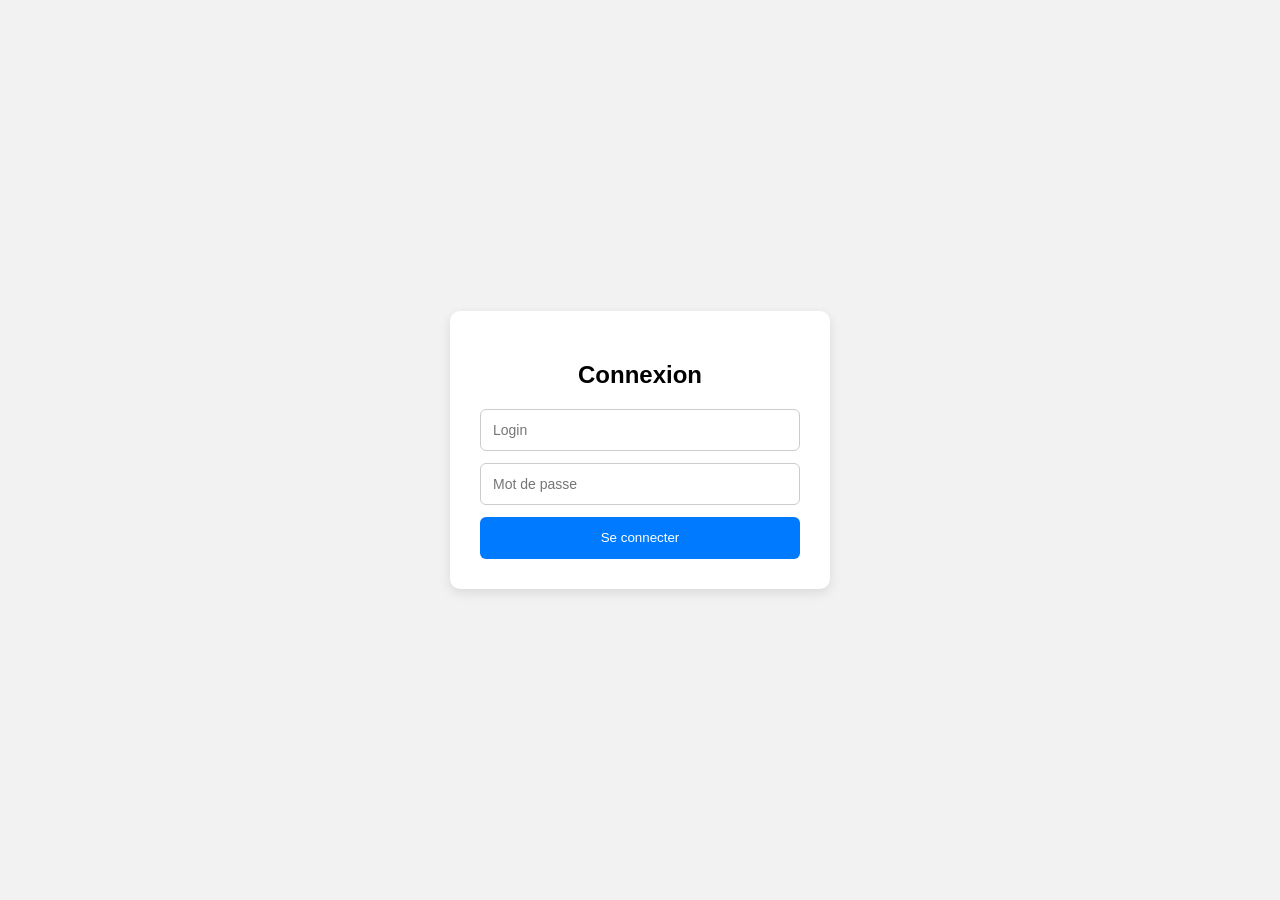
<file: Server/Web/index.html>
<!DOCTYPE html>
<html lang="fr">
<head>
  <meta charset="UTF-8">
  <meta name="viewport" content="width=device-width, initial-scale=1.0">
  <title>Connexion</title>

  <link rel="stylesheet" href="style.css">
</head>

<body>

  <div class="login-container">
    <h2>Connexion</h2>

    <form>

      <input type="text" class="login" placeholder="Login" required>
      <input type="password" class="password" placeholder="Mot de passe" required>

      <button type="button" class="button" onclick="authentification()">Se connecter</button>

    </form>
  </div>

  <script src="script.js" defer></script>

</body>
</html>
</file>
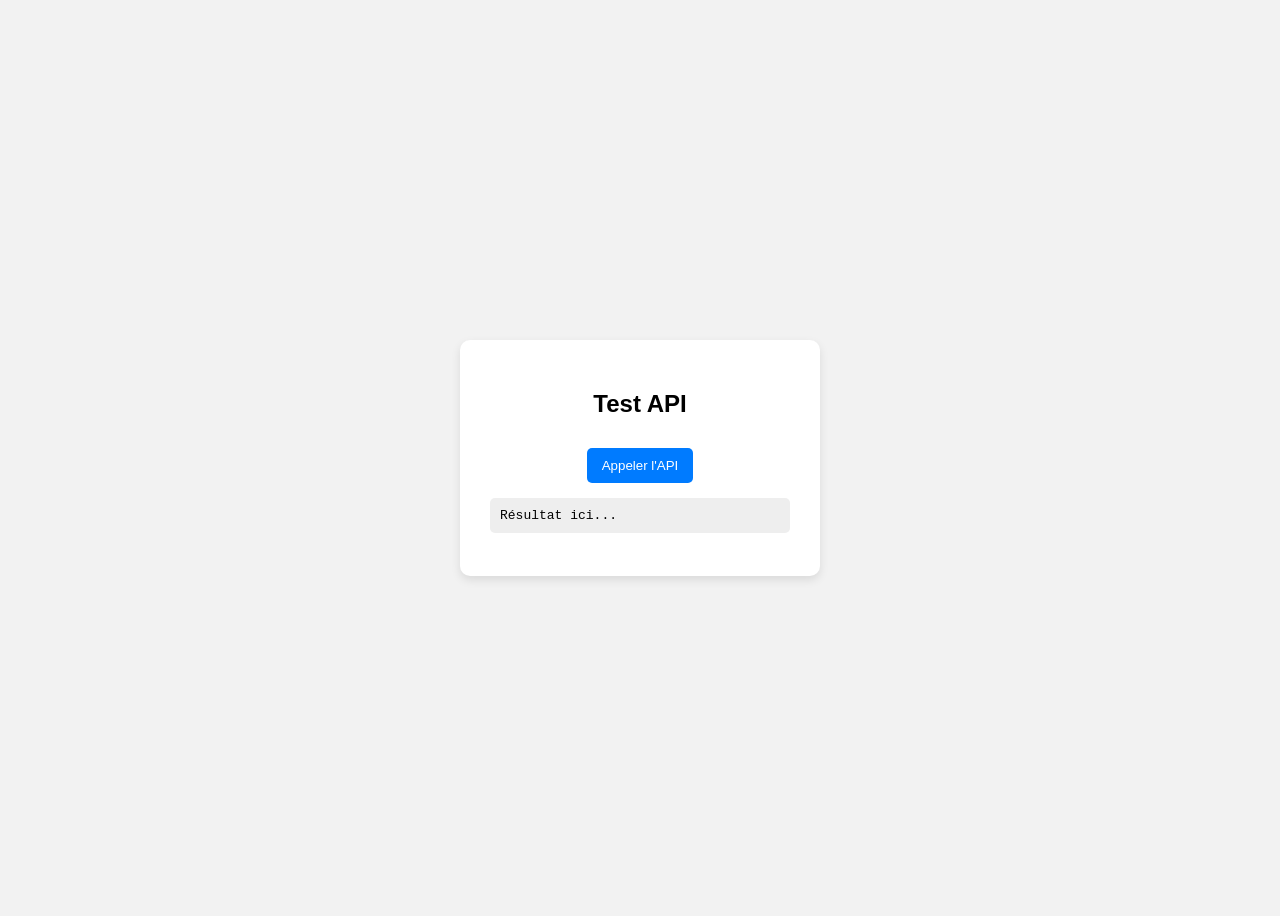
<file: Web/head.html>
<!DOCTYPE html>
<html lang="fr">
<head>
  <meta charset="UTF-8">
  <title>Test API</title>
  <style>
    body {
      font-family: Arial, sans-serif;
      background: #f2f2f2;
      display: flex;
      justify-content: center;
      align-items: center;
      height: 100vh;
    }

    .box {
      background: white;
      padding: 30px;
      border-radius: 10px;
      box-shadow: 0 4px 10px rgba(0,0,0,0.1);
      text-align: center;
      width: 300px;
    }

    button {
      padding: 10px 15px;
      border: none;
      background: #007bff;
      color: white;
      border-radius: 5px;
      cursor: pointer;
      margin-top: 10px;
    }

    button:hover {
      background: #0056b3;
    }

    pre {
      margin-top: 15px;
      background: #eee;
      padding: 10px;
      border-radius: 5px;
      text-align: left;
      white-space: pre-wrap;
    }
  </style>
</head>
<body>

<div class="box">
  <h2>Test API</h2>
  <button onclick="testAPI()">Appeler l'API</button>
  <pre id="result">Résultat ici...</pre>
</div>

<script>
const requete = new XMLHttpRequest();
const methodeHttp = "GET";
const url = "/api/test";

function testAPI(){
    requete.open(methodeHttp, url);

    requete.onreadystatechange = function(){
        if (requete.readyState === 4 && requete.status === 200) {
            console.log(requete.responseText);
            document.getElementById("result").textContent = requete.responseText;
        }
    };

    requete.send();
}
</script>

</body>
</html>
</file>
<file: Server/Web/style.css>
body {
  margin: 0;
  font-family: Arial, sans-serif;
  background: #f2f2f2;
  display: flex;
  justify-content: center;
  align-items: center;
  height: 100vh;
}

.login-container {
  background: white;
  padding: 30px;
  border-radius: 10px;
  box-shadow: 0 4px 12px rgba(0,0,0,0.1);
  width: 320px;
}

.login-container h2 {
  text-align: center;
  margin-bottom: 20px;
}

.login-container input {
  width: 100%;
  height: 42px;
  padding: 0 12px;
  margin-bottom: 12px;
  border: 1px solid #ccc;
  border-radius: 6px;
  font-size: 14px;
  box-sizing: border-box;
}

.login-container input:focus {
  outline: none;
  border-color: #007bff;
}

.login-container button {
  width: 100%;
  height: 42px;
  background: #007bff;
  color: white;
  border: none;
  border-radius: 6px;
  cursor: pointer;
}

.login-container button:hover {
  background: #0056b3;
}
</file>
